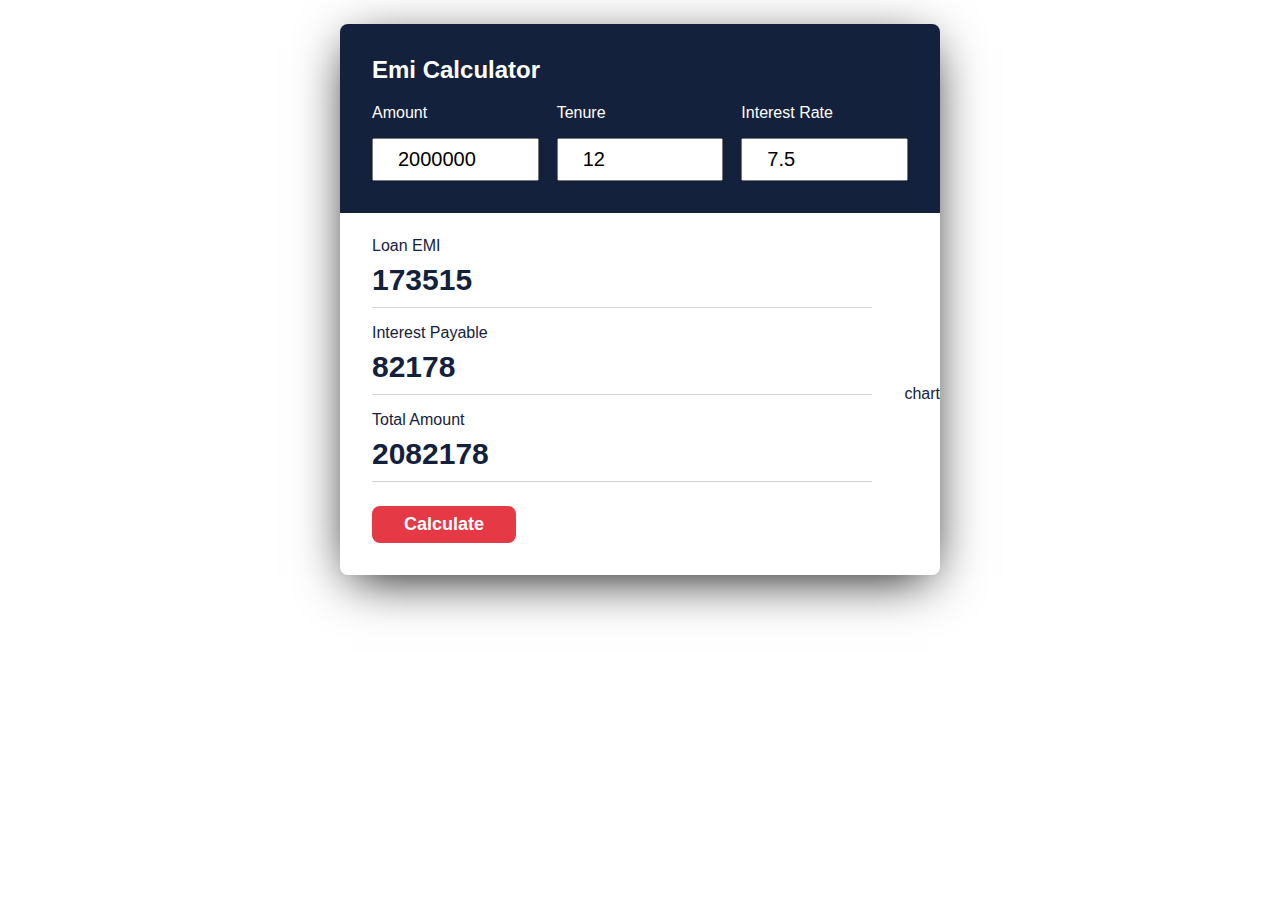
<file: Emi calculator/index.html>
<!DOCTYPE html>
<html lang="en">
<head>
    <meta charset="UTF-8">
    <meta http-equiv="X-UA-Compatible" content="IE=edge">
    <meta name="viewport" content="width=device-width, initial-scale=1.0">
    <title>EMI Calculator</title>
    <link rel="stylesheet" href="style.css">
</head>
<body>
    
    <div class="emi-calculator">
        <div class="top">
            <h2> Emi Calculator</h2>
            <form action="#">
                <div class="group">
                     <div class="title">
                         Amount
                     </div>
                     <input type="text" value = "2000000" class="emi-amount"/>
                    </div>
                     <div class="group">
                    <div class="title">
                            Tenure
                    </div>
                    <input type="text" value = "12" class="emi-tenure"/>
                </div>
                    <div class="group">   
                    <div class="title">
                                Interest Rate
                        </div>
                        <input type="text" value = "7.5" class="interest-rate"/>
                </div>
            </form>
        </div>
        <div class="result">
            <div class="left">
                <div class="loan-emi">
                    <h3>Loan EMI</h3>
                    <div class="value">100</div>
                </div>
                <div class="total-interest">
                    <h3>Interest Payable</h3>
                    <div class="value">10</div>
                </div>
                <div class="total-amount">
                    <h3>Total Amount</h3>
                    <div class="value">123</div>
                </div>
                <button class="calculate-btn">Calculate</button>

            </div>
            <div class="right">chart</div>
        </div>
    </div>

    <script src="app.js">

    </script>
</body>
</html>
</file>
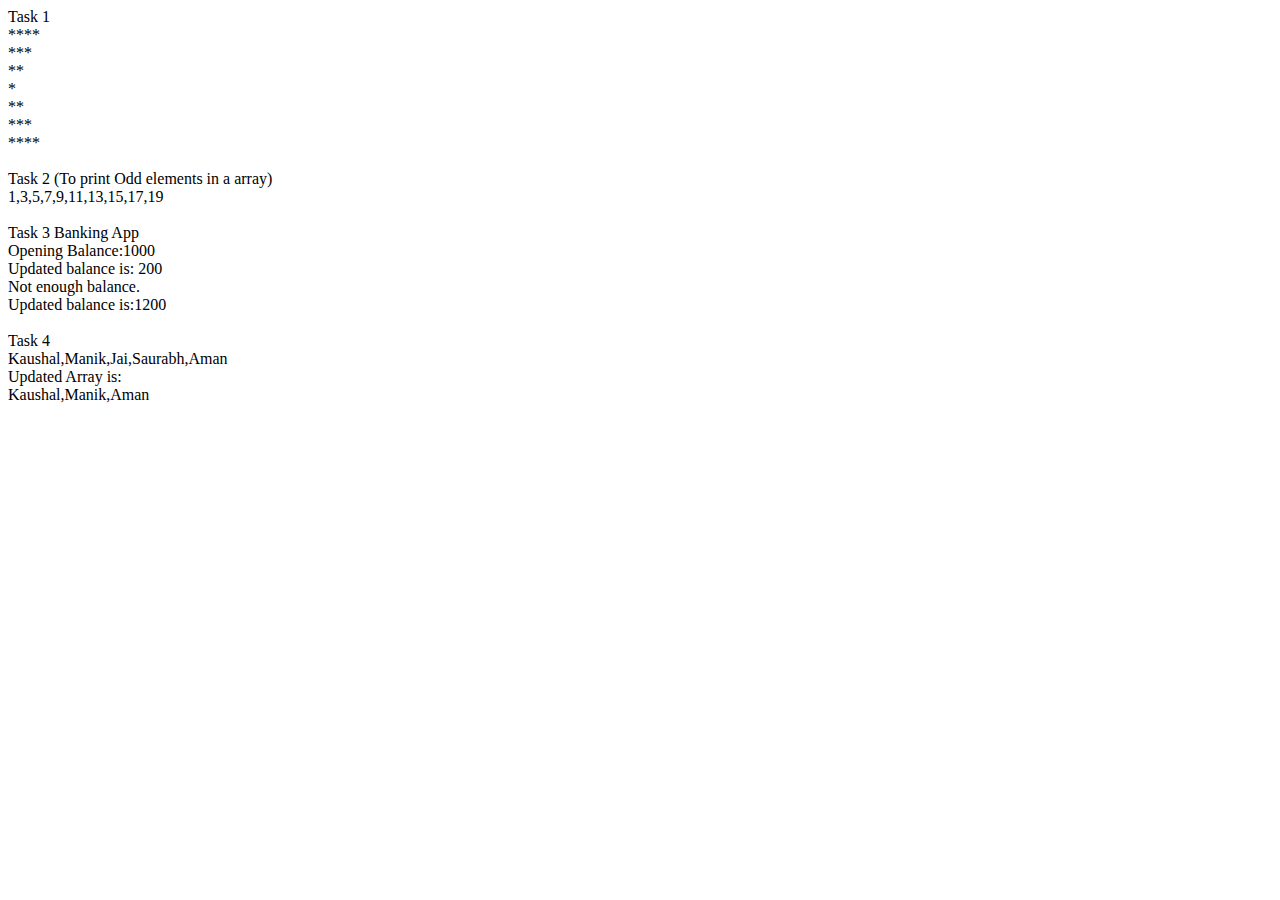
<file: assignment1.html>
<!DOCTYPE html>
<html>
    <head>
        <script>
            //Task-1 
            document.write("Task 1");
            document.write("<br/>");
            for(var i=1;i<=4;i++){
    
                for(var j=i;j<=4;j++){
                    document.write("*")
                }
                document.write("<br>")
            }
            for(var i=2;i<=4;i++){
    
                for(var j=1;j<=i;j++){
                document.write("*")
            }
            document.write("<br>")
        }
        document.write("<br>");

        //Task-2
        document.write(" Task 2 (To print Odd elements in a array)");
        document.write("<br>");
        var arr =[];
        for(i=1;i<=20;i++){
            if(i%2!=0)
            arr.push(i);
        }
        document.write(arr);
        document.write("<br>");


        //Task-3
        document.write("<br/>");
        document.write("Task 3 Banking App");
        document.write("<br>");
        function banking(){
            this.bal=0;
            this.opena = function(openb){
                this.bal=openb;
                document.write("Opening Balance:"+this.bal);
            }
            this.withdraw = function(amount){
                if(amount>this.bal){
                    document.write("Not enough balance.");
                }
                else{
                    this.bal=this.bal-amount;
                    document.write("Updated balance is: " + this.bal);
                }
            }
            this.deposit = function(amount){
                this.bal=this.bal+amount;
                document.write("Updated balance is:" + this.bal);
            }
        }
        var acc = new banking();
        acc.opena(1000);
        document.write("<br>");
        acc.withdraw(800);
        document.write("<br>");
        acc.withdraw(700);
        document.write("<br>");
        acc.deposit(1000);
        document.write("<br>");
        document.write("<br>");

        //Task-4 
        document.write("Task 4");
        document.write("<br />");
        //document.write("<br />");

        function arrayOfTasks() {
            this.taskArray = ["Kaushal", "Manik", "Jai", "Saurabh", "Aman"];
            document.write(this.taskArray);

            this.remove = function(i) {
                document.write("<br />");
                //document.write("<br />");
                this.taskArray.splice(i, 2);
                document.write("Updated Array is: ");
                document.write("<br />");
                document.write(this.taskArray);
            }
        }
        var obj = new arrayOfTasks();
        obj.remove(2);
        </script>
    </head>
</html>
</file>
<file: Emi calculator/style.css>
.emi-calculator{
    font-family: "Roboto" , sans-serif;
    width: 600px;
    margin: 24px auto;
    background: #fff;
    box-shadow: 0 12px 50px -11px rgba(0,0,00.2);
    border-radius: 8px;
    color:  #14213d;
    overflow: hidden;
}
.emi-calculator , 
.emi-calculator *{
    box-sizing: border-box;
}

.emi-calculator .top {

    background: #14213d;
    color: #fff;
    padding: 32px;
}

.emi-calculator .top h2{

    margin-top: 0;
}

.emi-calculator form{

    display: flex;
    gap: 18px;
    justify-content: space-between;
}

.emi-calculator .title{

    margin-bottom: 16px;
}

.emi-calculator form input{

    font-size: 20px;
    padding: 8px 24px;
    width: 100%;

}
.emi-calculator .result{

    display: flex;
    justify-content: space-between;
    align-items: center;
}

.emi-calculator .result .left{
    width: 100%;
    padding: 8px 32px;
}

.emi-calculator .left h3{
    
    font-size: 16px;
    font-weight: 400;
    margin-bottom: 8px;
}

.emi-calculator .result .value{

    font-size: 30px;
    font-weight: 900;
    padding-bottom: 10px;
    border-bottom: 1px solid rgba(20 , 33,61 ,0.2);
}

.emi-calculator .result .value ::before{

    content: "$";
    font-size: 24px;
    font-weight: 400;
    margin-right: 6px;
    opacity: 0.4;
}

.emi-calculator .calculate-btn{

    background: #e63946;
    color: #fff;
    border: none;
    padding: 8px 32px;
    border-radius: 8px;
    font-size: 18px;
    font-weight: 900;
    cursor: pointer;
    margin: 24px 0;
}
</file>
